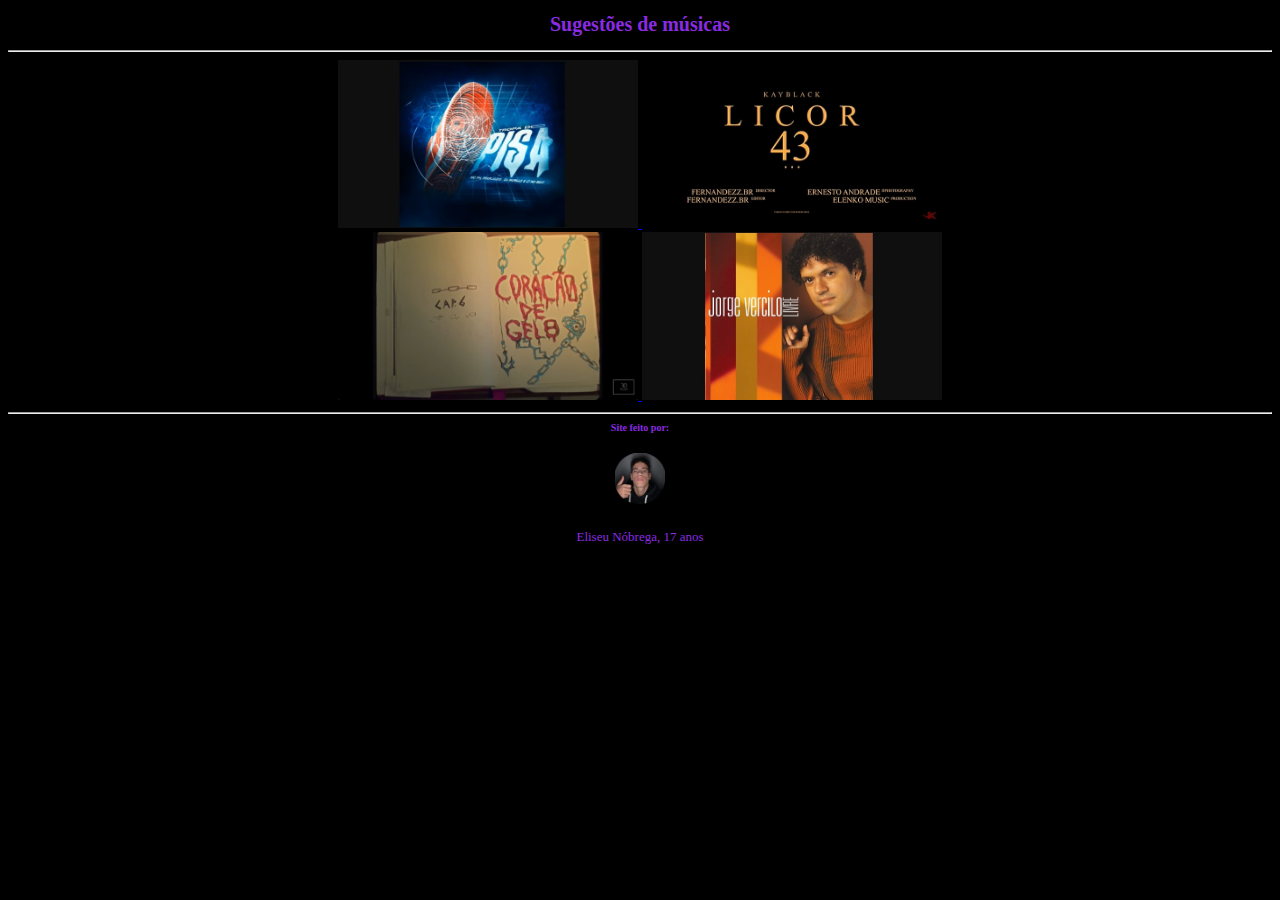
<file: dvideos/index.html>
<!DOCTYPE html>
<html lang="pt-br">
<head>
    <meta charset="UTF-8">
    <meta name="viewport" content="width=device-width, initial-scale=1.0">
    <title>Sugestões de músicas</title>
    <link rel="shortcut icon" href="favicon.ico" type="image/x-icon">
    <link rel="stylesheet" href="style.css">
</head>
<body>
    <h1 style="font-size: 20px;">Sugestões de músicas</h1> 
    <hr>
    <div>
        <a href="tropa.html">
            <video poster="Thumbs/tropa do pisa.jpeg" width="300"></video>
        </a>
        <a href="licor.html">
            <video poster="Thumbs/licor43.jpg" width="300"></video>
        </a>
        <br>
        <a href="coracao.html">
            <video poster="Thumbs/coracao.jpeg" width="300"></video>
        </a>
        <a href="monalisa.html">
            <video poster="Thumbs/monalisa.jpeg" width="300"></video>
        </a>
    </div>
    <hr>
    <h2 style="font-size: 10px;">Site feito por:</h2>
    <p style="text-align: center;"><img src="imagens/Perfil sociald52.png" width="50" alt="foto perfil"><p style="font-size: small;">Eliseu Nóbrega, 17 anos</p></p>
</body>
</html>
</file>
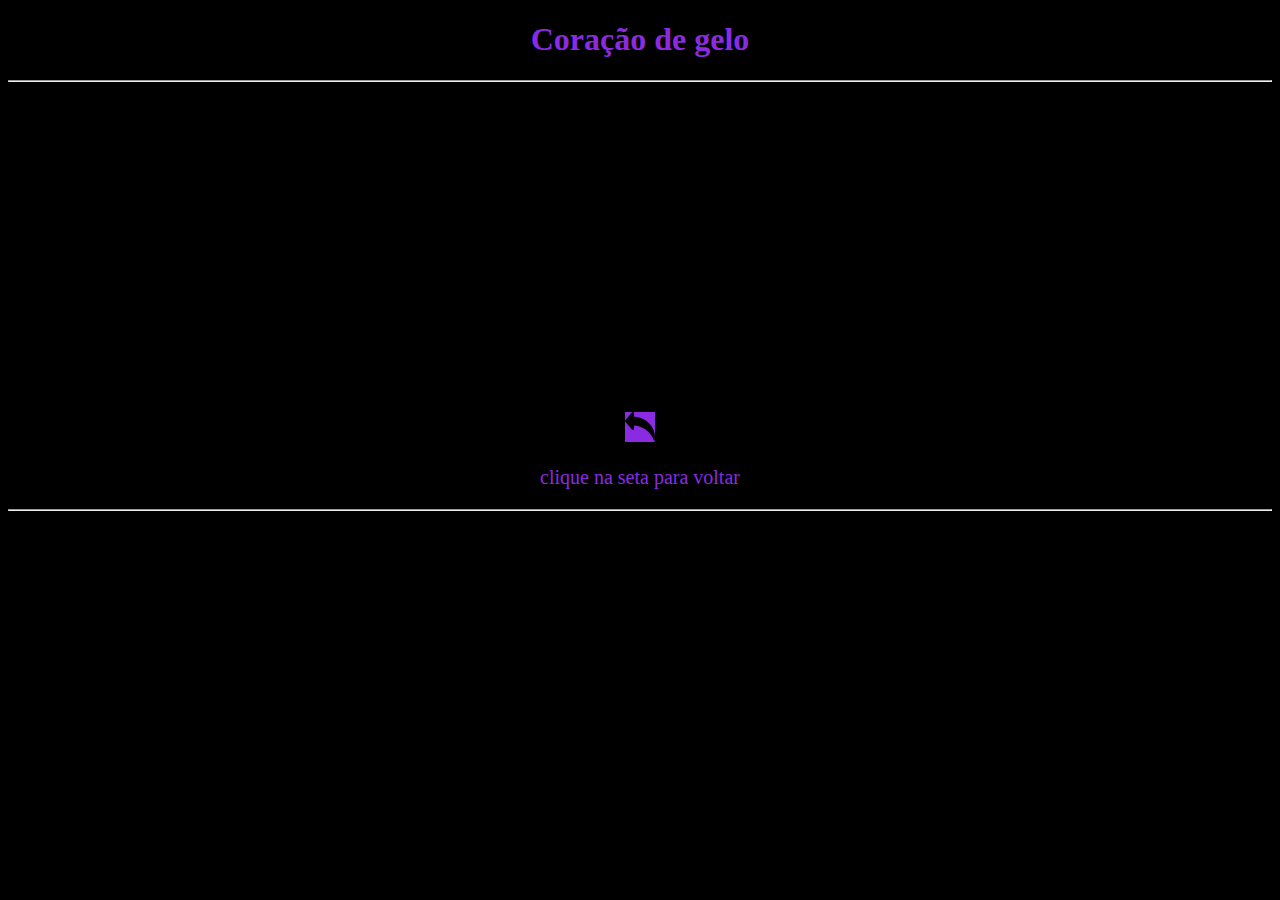
<file: dvideos/coracao.html>
<!DOCTYPE html>
<html lang="pt-br">
<head>
    <meta charset="UTF-8">
    <meta name="viewport" content="width=device-width, initial-scale=1.0">
    <title>Coração de gelo</title>
    <link rel="shortcut icon" href="favicon.ico" type="image/x-icon">
    <link rel="stylesheet" href="style.css">
    <style>
        img{background-color: blueviolet;
        
        }
    </style>
</head>
<body>
    <h1>Coração de gelo</h1>   
    <hr>
    <div><iframe width="500" height="300" src="https://www.youtube.com/embed/p03BWB5SN4M?si=h7zEVOtACCzCNFie" title="YouTube video player" frameborder="0" allow="accelerometer; autoplay; clipboard-write; encrypted-media; gyroscope; picture-in-picture; web-share" allowfullscreen></iframe></div> 
    <br>
    <div><a href="index.html"><img src="imagens/setaedit.png" alt="seta para voltar"> </a></div>
    <p>clique na seta para voltar</p>
    <hr>
</body>
</html>
</file>
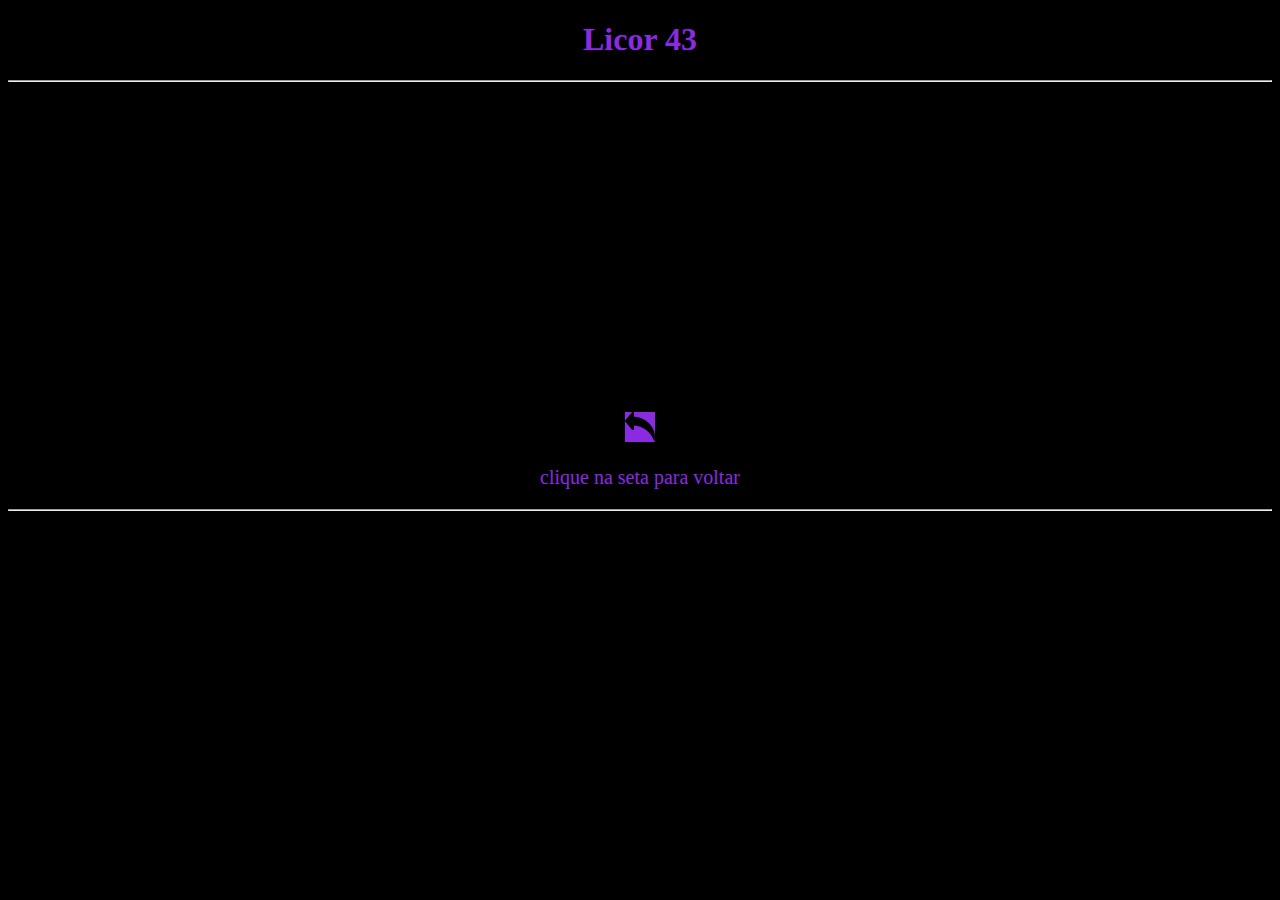
<file: dvideos/licor.html>
<!DOCTYPE html>
<html lang="pt-br">
<head>
    <meta charset="UTF-8">
    <meta name="viewport" content="width=device-width, initial-scale=1.0">
    <title>Licor 43</title>
    <link rel="shortcut icon" href="favicon.ico" type="image/x-icon">
    <link rel="stylesheet" href="style.css">
    <style>
        img{background-color: blueviolet;
        
        }
    </style>
</head>
<body>
    <h1>Licor 43</h1>  
    <hr>
    <div><iframe width="500" height="300" src="https://www.youtube.com/embed/zzyeeLIb0ys?si=8yZksGnPKEzTUaU2" title="YouTube video player" frameborder="0" allow="accelerometer; autoplay; clipboard-write; encrypted-media; gyroscope; picture-in-picture; web-share" allowfullscreen></iframe></div>
    <br>
    <div><a href="index.html"><img src="imagens/setaedit.png" alt="seta para voltar"> </a></div>
    <p>clique na seta para voltar</p>
    <hr>
</body>
</html>
</file>
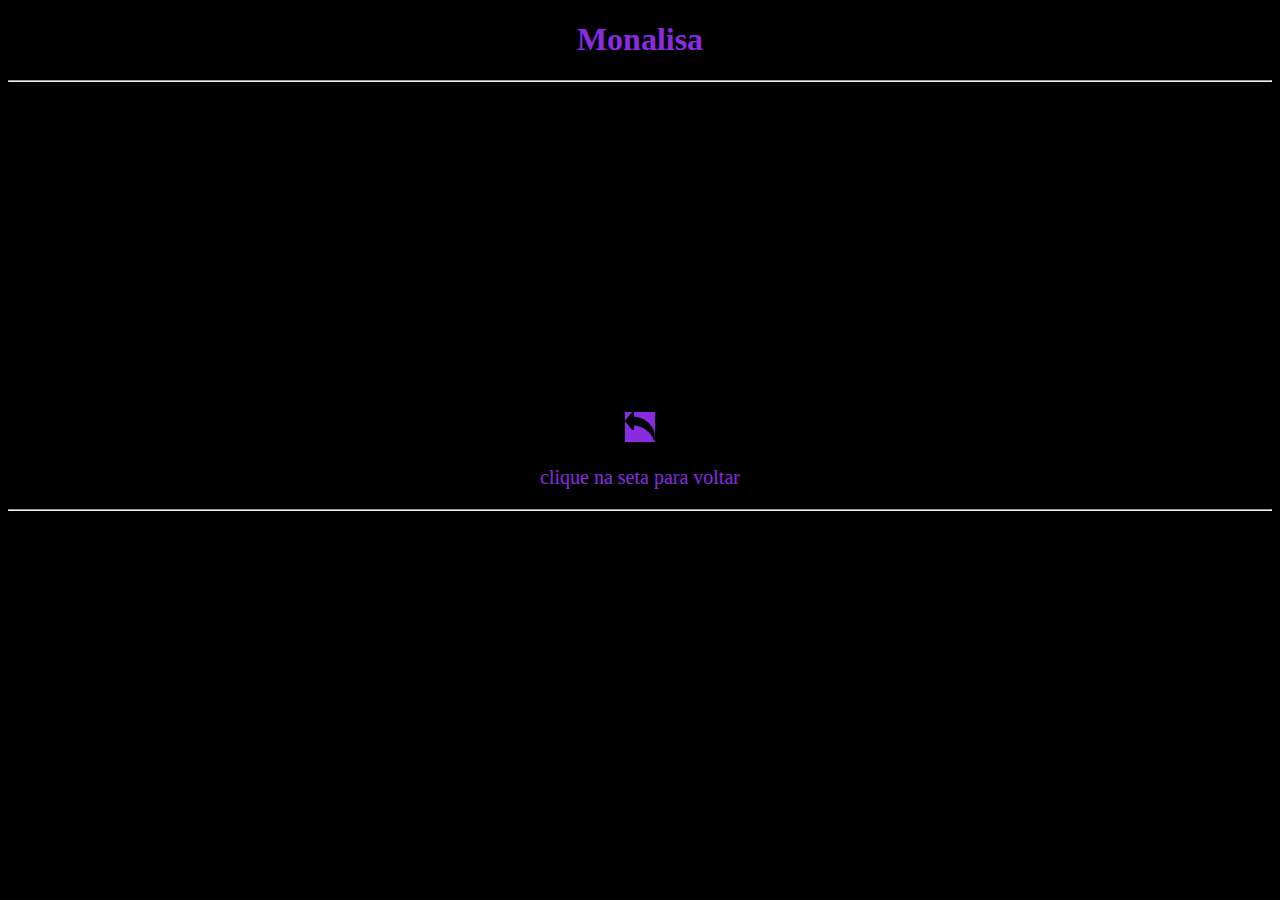
<file: dvideos/monalisa.html>
<!DOCTYPE html>
<html lang="pt-br">
<head>
    <meta charset="UTF-8">
    <meta name="viewport" content="width=device-width, initial-scale=1.0">
    <title>Monalisa</title>
    <link rel="shortcut icon" href="favicon.ico" type="image/x-icon">
    <link rel="stylesheet" href="style.css">
    <style>
        img{background-color: blueviolet;
        
        }
    </style>
</head>
<body>
    <h1>Monalisa</h1>
    <hr>
    <div><iframe width="500" height="300" src="https://www.youtube.com/embed/gBRhOGaUNPw?si=bCeEzjjHL4J8j7F6" title="YouTube video player" frameborder="0" allow="accelerometer; autoplay; clipboard-write; encrypted-media; gyroscope; picture-in-picture; web-share" allowfullscreen></iframe></div>
    <br>
    <div><a href="index.html"><img src="imagens/setaedit.png" alt="seta para voltar"> </a></div>
    <p>clique na seta para voltar</p>
    <hr>
</body>
</html>
</file>
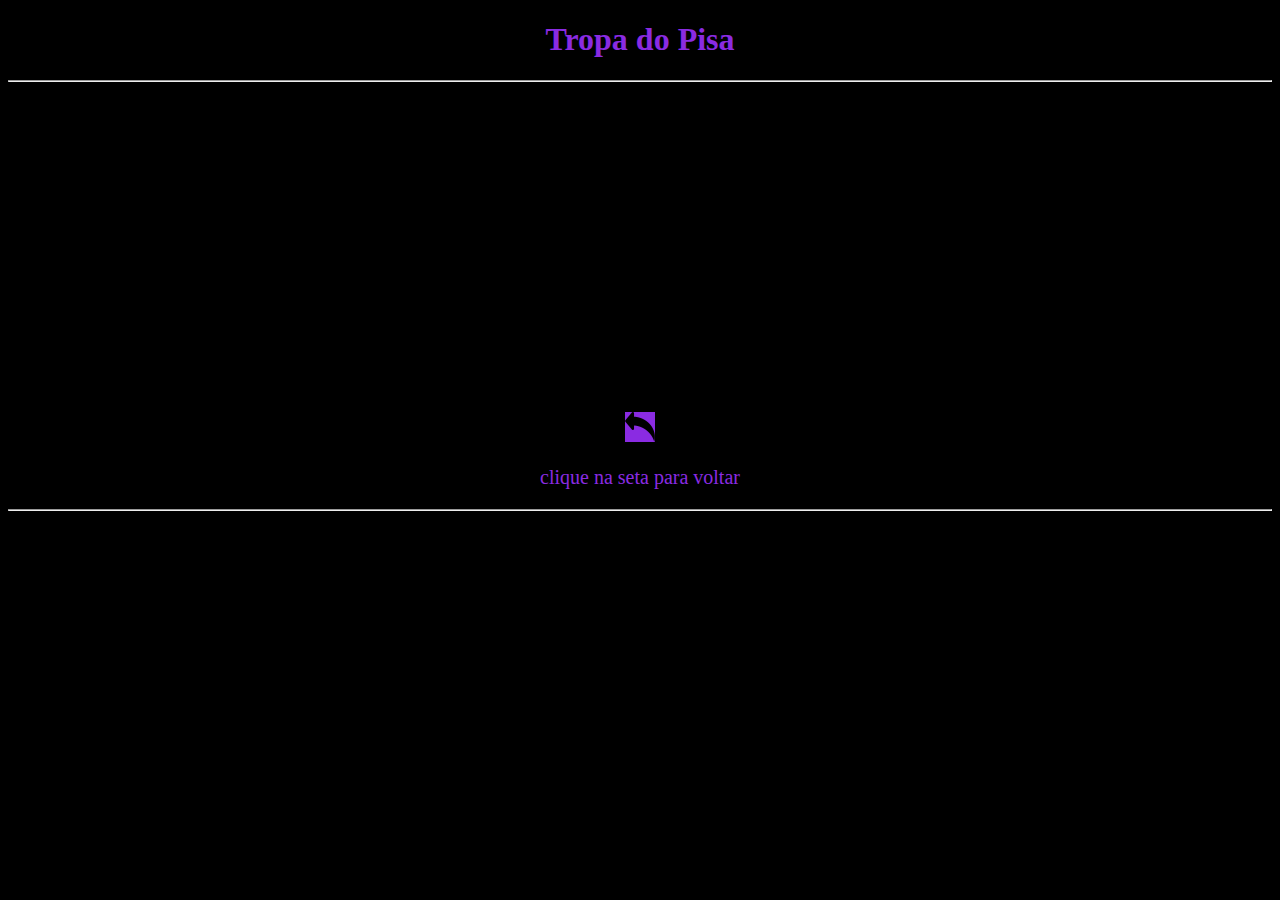
<file: dvideos/tropa.html>
<!DOCTYPE html>
<html lang="pt-br">
<head>
    <meta charset="UTF-8">
    <meta name="viewport" content="width=device-width, initial-scale=1.0">
    <title>Tropa do Pisa</title>
    <link rel="shortcut icon" href="favicon.ico" type="image/x-icon">
    <link rel="stylesheet" href="style.css">
    <style>
        img{background-color: blueviolet;

        }
    </style>
</head>
<body>
    <h1>Tropa do Pisa</h1>
    <hr>
    <div><iframe width="500" height="300" src="https://www.youtube.com/embed/OoVxm-bcXrA?si=D9wh4fy368DKa18J" title="YouTube video player" frameborder="0" allow="accelerometer; autoplay; clipboard-write; encrypted-media; gyroscope; picture-in-picture; web-share" allowfullscreen></iframe></div>
    <br>
    <div><a href="index.html"><img src="imagens/setaedit.png" alt="seta para voltar"> </a></div>
    <p>clique na seta para voltar</p>
    <hr>
</body>
</html>
</file>
<file: dvideos/style.css>
@charset "UTF-8";

body{background-color: rgb(0, 0, 0);
}

h1{color: blueviolet;
   text-align: center;
}

h2{color: blueviolet;
    text-align: center;
}

div{text-align: center;

}

p{font-size: 20px;
    color: blueviolet;
    text-align: center;

}
</file>
